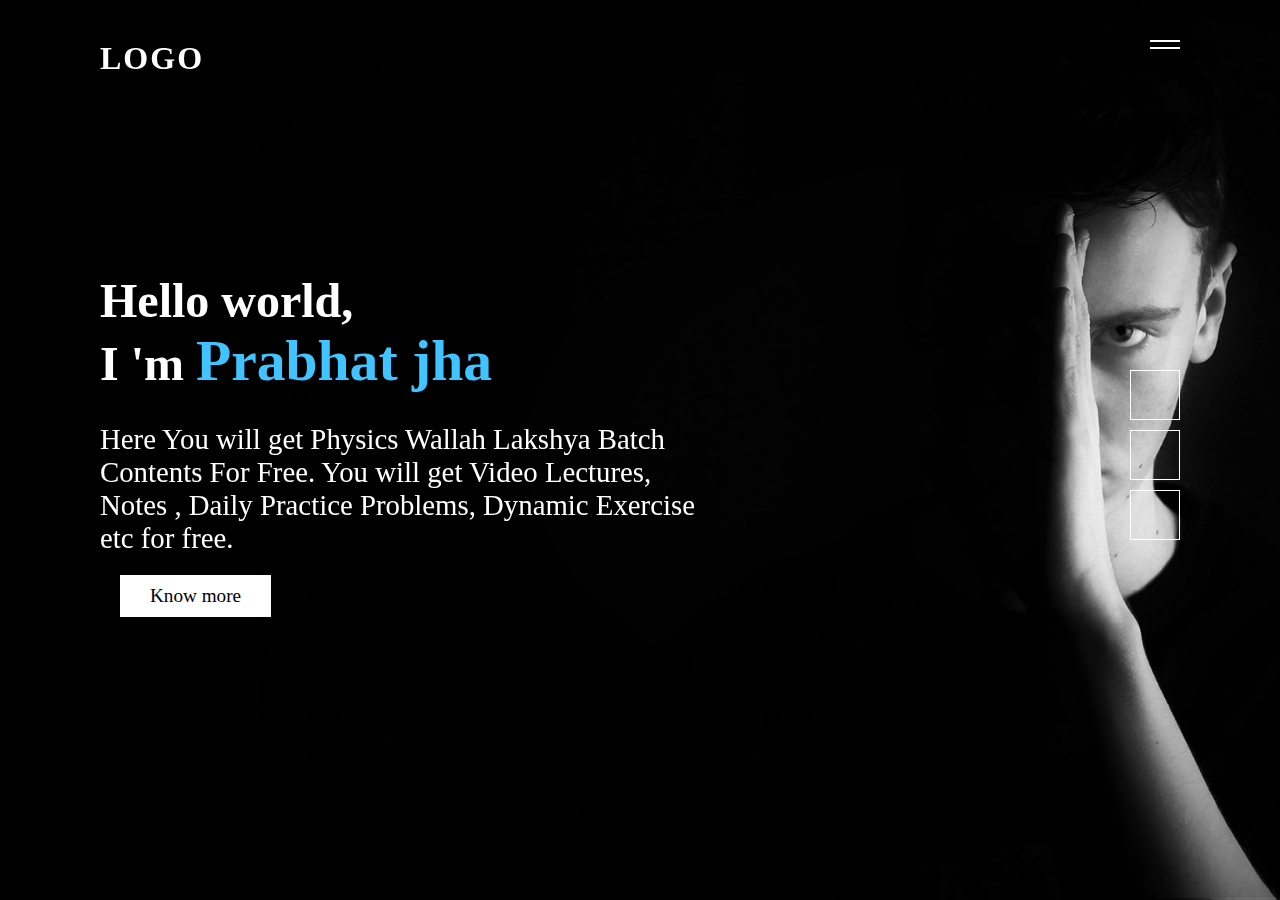
<file: main.html>
<html>
<html lang="en">
  <head>
    <!-- Required meta tags -->
    <meta charset="utf-8">
    <meta name="viewport" content="width=device-width, initial-scale=1.0">

    <!-- Bootstrap CSS -->
    
    <!-- font awesome CSS -->
     
     <link rel="stylesheet" href="stylemain.css">
    <link rel="stylesheet" href="file:///D:/LOGIN%20FORM/sasu/css/all.css">
    <!-- flaticon CSS -->
    
    <title>Hello, world!</title>
  </head>
  <body>
  	<section class="banner" id="sec">
  		<header>
  			<a href="#" class="logo">Logo</a>
  			<div id="toggle" onclick="toggle()"></div>
  		</header>
  		<div class="content">
  			<h2>Hello world, <br> I 'm <span>Prabhat jha </span> </h2>
  			<p>Here You will get Physics Wallah Lakshya Batch Contents For Free. You will get Video Lectures, Notes , Daily Practice Problems, Dynamic Exercise etc for free.</p>
  			<a href="#">Know more </a>
  		</div>
  		<ul class="sci">
  			<li> <a href="#"> <i class="fab fa-facebook-f"></i></a></li>
  				<li><a href="#"> <i  class="fab fa-telegram"></i></a></li>
  					<li> <a href="#"> <i class="fab fa-twitter"></i></a></li>

  		</ul>
  	</section>
<div id="navigation">
	<ul>
		<li> <a href="#">Home</a> </li>
			<li> <a href="#">about</a> </li>
				<li> <a href="#">services</a> </li>
					<li> <a href="#">Portfoli</a> </li>
						<li> <a href="#">Home</a> </li>
					</ul>

</div>
<script type="text/javascript">
	function toggle() {
		var sec = document.getElementById('sec');
		var nav = document.getElementById('navigation');
		sec.classList.toggle('active');
		nav.classList.toggle('active');



	
	}
</script>
  </body>
  </html>
</file>
<file: stylemain.css>
*{
	margin:0;
	padding: 0;
	box-sizing:border-box;
	

}
header{
	position: absolute;
	top:0;
	left: 0;
	width:100%;
	display: flex;
	justify-content: space-between;
	padding: 40px 100px;
	transition:0.6s;



}
.logo{
	position: relative;
	font-weight: 700;
	color: #fff;
	text-decoration: none;
	font-size: 2em;
	text-transform: uppercase;
	letter-spacing: 2px;
	transition: 0.6s;
}
.banner
{
position: relative;
width: 100%;
min-height: 100vh;
padding: 100px;
background: url(bg.jpg);
background-size: cover;
display: flex;
align-items: center;
transform: 0.5s;
z-index: 2;
}
#toggle{
position: relative;
width: 30px;
height: 30px;
cursor: pointer;

}
#toggle:before{
	content: '';
	position: absolute;
	top:7px;
	width: 100%;
	height: 2px;
	background: #fff;

}
#toggle:after {
	content: '';
	position: absolute;
	bottom: :7px;
	width: 100%;
	height: 2px;
	background: #fff;
	
}
.banner.active header #toggle:before{
	top: 50%;
	left:50%;
	transform: translate(-50%,-50%) rotate(45deg);

}
.banner.active header #toggle:after{
	top: 50%;
	left:50%;
	transform: translate(-50%,-50%) rotate(-45deg);

}
.banner.active{
	transform: translateX(-400px);
}
#navigation{
	position: absolute;
	top: 0;
	right: 0px;
	width:400px;
	height: 100vh;
	background: #40c3ff;
	z-index:1;
	display: grid;
	place-items: center;
	transition: 0.5s;


}
#navigation.active{
	right: 0;


}
#navigation ul{
	position: relative;
	display: flex;
	flex-direction: column;

}
#navigation ul li{
	list-style: none;

}
#navigation ul li a {
	color: #fff;
	text-decoration: none;
	display: inline-block;
	font-size: 2em;
	font-weight: 600;
	text-transform: uppercase;
}
.content{
	max-width: 600px;

}
.content h2{
	color:#fff;
	
	font-size: 3em;
    margin-top: 10px;
    margin-bottom: 30px;

}
.content h2 span{
	color:#40c3ff;
	font-size: 1.2em;
}
.content p{
	font-size: 1.8em;
	color:#fff;
	font-weight: 300;
}
.content a{
	position: relative;
	display: inline-block;
	margin:20px;
	background: #fff;
	color: #000;
	padding: 10px 30px;
	text-decoration: none;
	font-size: 1.2em;
	font-weight:500;

}
.sci{
	position: absolute;
	display: flex;
	flex-direction: column;
	right:100px;

}
.sci li{
	list-style: none;


}
.sci li a{
	position: relative;
	display:grid;
	place-items:center;
	width: 50px;
	height: 50px;
	text-decoration: none;
	border: 1px solid #fff;
	margin: 10px 0 0;
}
.sci li a:hover{
	background: #fff;
}
.sci li a i{
	max-width: 20px;

	mix-blend-mode: difference;
	text-decoration: none;
	color: #fff;

}
@media (max-width: 767px)
{
	header{
		
		padding: 20px 50px;
		


   }
   .banner{
   	padding: 100px 50px 150px;

   }
   .banner h2{
   	font-size: 1.8em;
   }
   .banner .content p,
   .banner .content a,
   {
   	font-size: 1em;

   }
   .banner.active{
	transform: translateX(-250px);
}
#navigation{
	width: 250px;

}
   #navigation ul li a{
 font-size: 1.5em;
 margin:5px 0;
}
.sci{
	position: absolute;
	bottom: 50px;
	right: initial;
	flex-direction: row;

}
.sci li a{
	margin: initial;
	margin-right: 10px;

}
.conatiner{
	display: flex;
	flex-direction: column;
}
.box{
	display: flex;
	flex-direction: column;
}
.box2{
	display: flex;
	flex-direction: column;
}
.box3{
	display: flex;
	flex-direction: column;
}
.card{
	margin-left:  0;
}


.services h1{
	font-size: 70px;
	text-align: left;
	margin-left: 10px;
	font-family: 'poppins';
    color: black; 
}


}

#table1{
	
	font-family: "Trebuchet MS", Arial, Helvetica, sans-serif;
  border-collapse: collapse;
  width: 100%;
  overflow: hidden;
}
#table1 td, .table1 th {
  border: 1px solid #ddd;
  padding: 8px;
}


#table1 tr:hover {background-color: #ddd;}

#table1 th {
  padding-top: 12px;
  padding-bottom: 12px;
  text-align: center;
  background-color: #4CAF50;
  color: white;
  margin-left: 20px;
  justify-content: center;
  align-items: center;


}
#table1 td{
	background: #fff;
	align-items: center;
	justify-content: center;
	margin-left: 20px;
	text-align: center;
	overflow: hidden;

}
#table1 td:hover{
	background:#20edf7;
}
.dpp2 h1{
	background: #000;
	color: #fff;
	font-family: 'Footlight MT Light';
    text-align: center;
    justify-content: center;
    font-size: 100px;
    margin: 10px;

}
.channels h1{


    color: black;
    
    font-size: 40px;
}
</file>
